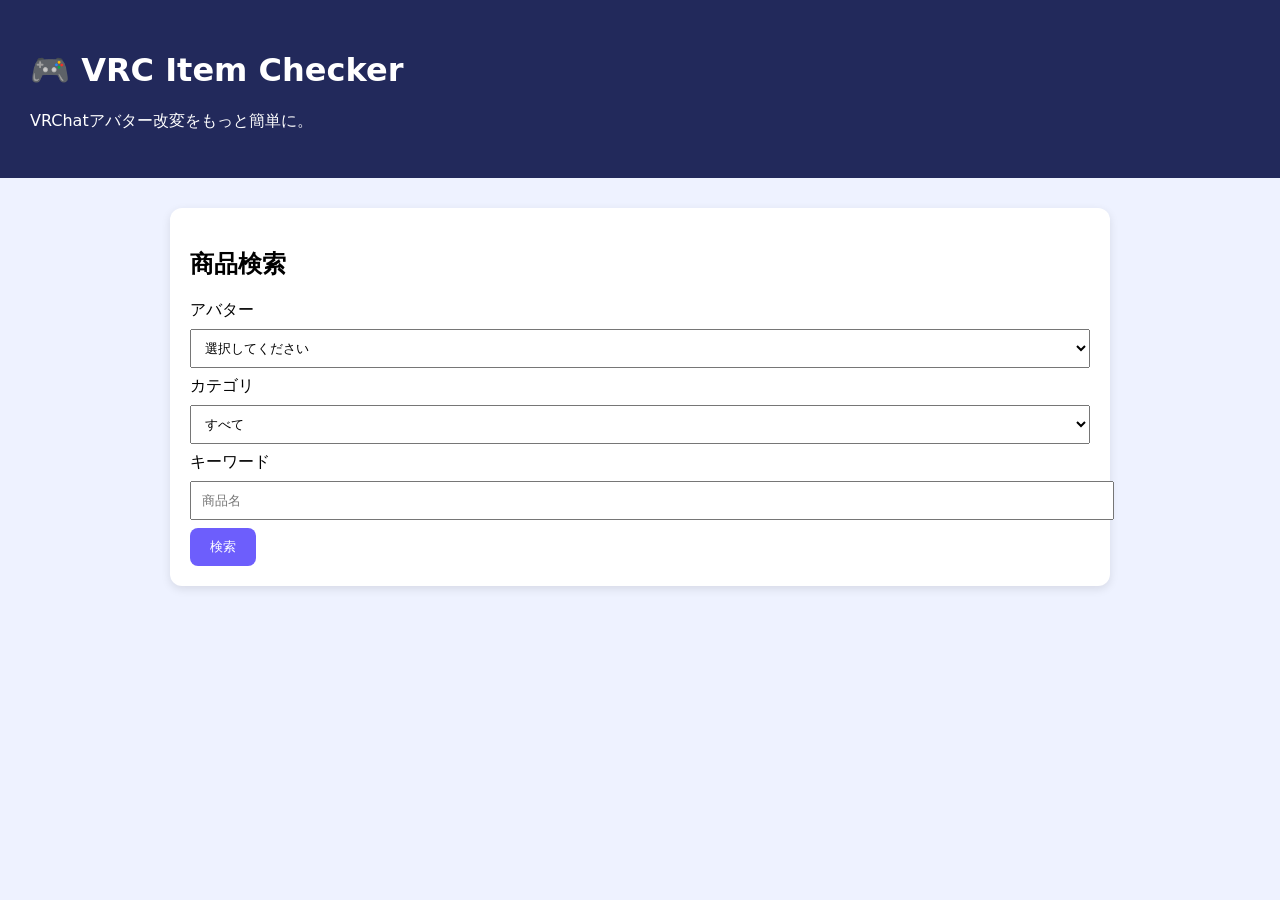
<file: index.html>
<!DOCTYPE html>
<html lang="ja">
<head>
<meta charset="UTF-8">
<meta name="viewport" content="width=device-width, initial-scale=1.0">
<title>VRC Item Checker</title>
<link rel="stylesheet" href="style.css">
</head>
<body>
<header>
<h1>🎮 VRC Item Checker</h1>
<p>VRChatアバター改変をもっと簡単に。</p>
</header>

<main>
<div class="card">
<h2>商品検索</h2>

<label>アバター</label>
<select id="avatar">
<option value="">選択してください</option>
<option>五味（GOMI）</option>
<option>桔梗（Kikyo）</option>
<option>マヌカ（Manuka）</option>
<option>しなの（Shinano）</option>
</select>

<label>カテゴリ</label>
<select id="category">
<option value="">すべて</option>
<option>髪</option>
<option>衣装</option>
<option>メイク</option>
<option>ギミック</option>
</select>

<label>キーワード</label>
<input id="keyword" placeholder="商品名">

<button onclick="search()">検索</button>

<div id="result"></div>
</div>
</main>

<script src="script.js"></script>
</body>
</html>
</file>
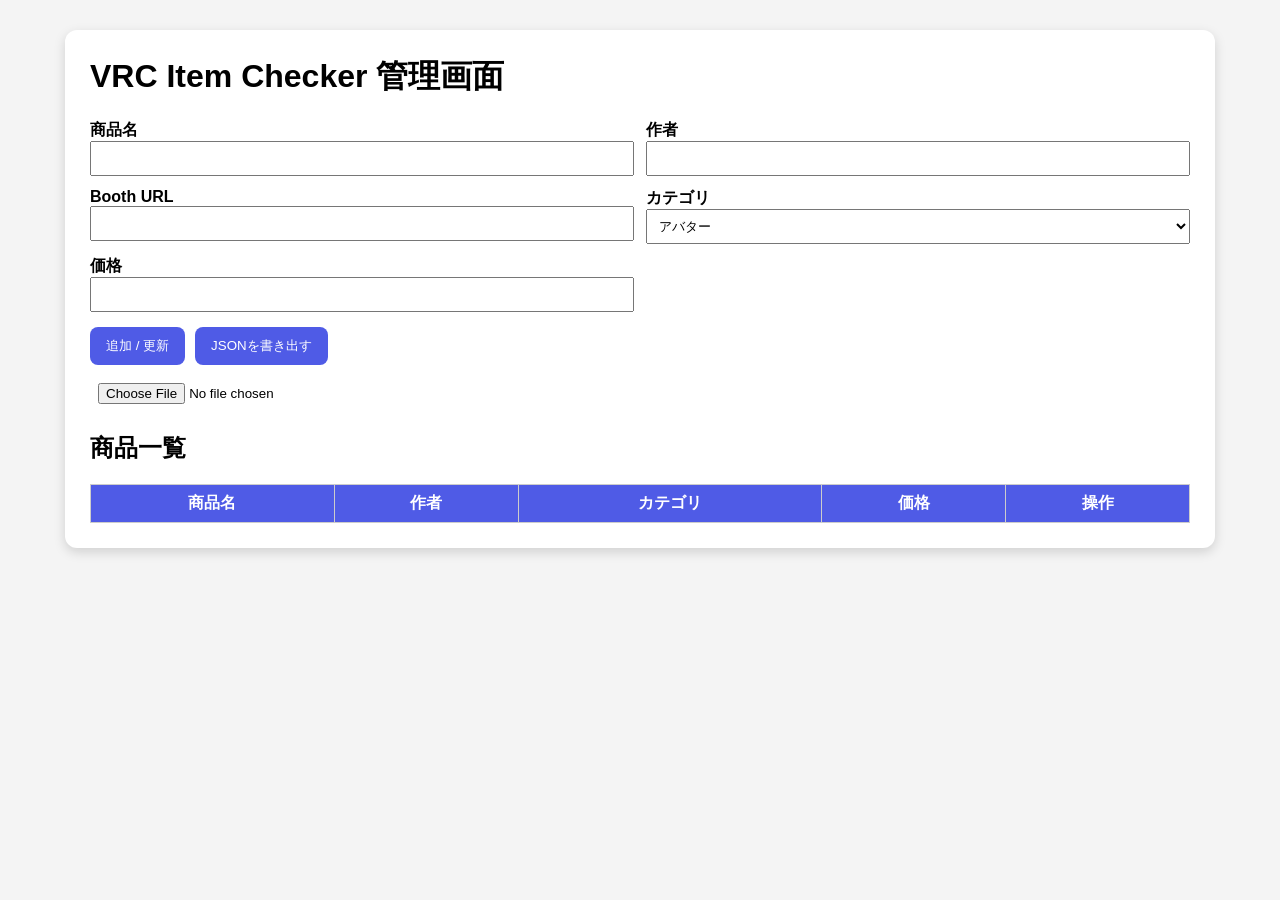
<file: admin.html>
<!DOCTYPE html>
<html lang="ja">
<head>
<meta charset="UTF-8">
<meta name="viewport" content="width=device-width, initial-scale=1.0">
<title>VRC Item Checker 管理画面</title>
<style>
body{font-family:Arial,sans-serif;background:#f4f4f4;margin:0;padding:30px}
.container{max-width:1100px;margin:auto;background:#fff;padding:25px;border-radius:12px;box-shadow:0 4px 12px rgba(0,0,0,.15)}
h1{margin-top:0}
.grid{display:grid;grid-template-columns:1fr 1fr;gap:12px}
label{font-weight:bold}
input,select{width:100%;padding:8px;box-sizing:border-box}
.buttons{margin-top:15px;display:flex;gap:10px;flex-wrap:wrap}
button{padding:10px 16px;border:none;border-radius:8px;background:#4f5be6;color:#fff;cursor:pointer}
button:hover{background:#3743c8}
table{width:100%;border-collapse:collapse;margin-top:20px}
th,td{border:1px solid #ccc;padding:8px}
th{background:#4f5be6;color:#fff}
.action{display:flex;gap:6px}
.small{background:#888}
.delete{background:#d9534f}
</style>
</head>
<body>
<div class="container">
<h1>VRC Item Checker 管理画面</h1>

<div class="grid">
<div><label>商品名</label><input id="name"></div>
<div><label>作者</label><input id="author"></div>
<div><label>Booth URL</label><input id="url"></div>
<div><label>カテゴリ</label>
<select id="category">
<option>アバター</option>
<option>衣装</option>
<option>アクセサリー</option>
<option>髪型</option>
<option>ギミック</option>
<option>ツール</option>
</select>
</div>
<div><label>価格</label><input id="price" type="number"></div>
</div>

<div class="buttons">
<button onclick="saveProduct()">追加 / 更新</button>
<button onclick="downloadJSON()">JSONを書き出す</button>
<input type="file" id="importFile" accept=".json" onchange="importJSON(event)">
</div>

<h2>商品一覧</h2>
<table>
<thead>
<tr>
<th>商品名</th><th>作者</th><th>カテゴリ</th><th>価格</th><th>操作</th>
</tr>
</thead>
<tbody id="tbody"></tbody>
</table>
</div>

<script>
let products=JSON.parse(localStorage.getItem("products")||"[]");
let editIndex=-1;

function render(){
 const tb=document.getElementById("tbody");
 tb.innerHTML="";
 products.forEach((p,i)=>{
   tb.innerHTML+=`<tr>
   <td>${p.name}</td>
   <td>${p.author}</td>
   <td>${p.category}</td>
   <td>${p.price}</td>
   <td class="action">
   <button class="small" onclick="editProduct(${i})">編集</button>
   <button class="delete" onclick="deleteProduct(${i})">削除</button>
   </td></tr>`;
 });
 localStorage.setItem("products",JSON.stringify(products,null,2));
}

function saveProduct(){
 const p={
  name:name.value,
  author:author.value,
  url:url.value,
  category:category.value,
  price:Number(price.value||0)
 };
 if(editIndex==-1) products.push(p);
 else {products[editIndex]=p;editIndex=-1;}
 document.querySelectorAll("input").forEach(x=>{if(x.type!="file")x.value=""});
 category.selectedIndex=0;
 render();
}

function editProduct(i){
 const p=products[i];
 name.value=p.name;
 author.value=p.author;
 url.value=p.url;
 category.value=p.category;
 price.value=p.price;
 editIndex=i;
}

function deleteProduct(i){
 if(confirm("削除しますか？")){
   products.splice(i,1);
   render();
 }
}

function downloadJSON(){
 const blob=new Blob([JSON.stringify(products,null,2)],{type:"application/json"});
 const a=document.createElement("a");
 a.href=URL.createObjectURL(blob);
 a.download="products.json";
 a.click();
}

function importJSON(e){
 const file=e.target.files[0];
 if(!file) return;
 const r=new FileReader();
 r.onload=()=>{
   products=JSON.parse(r.result);
   render();
 };
 r.readAsText(file);
}

render();
</script>
</body>
</html>
</file>
<file: style.css>
body{font-family:system-ui,sans-serif;background:#eef2ff;margin:0}
header{background:#22295b;color:#fff;padding:30px}
.card{max-width:900px;margin:30px auto;background:#fff;padding:20px;border-radius:12px;box-shadow:0 3px 10px rgba(0,0,0,.1)}
input,select{width:100%;padding:10px;margin:8px 0}
button{padding:10px 20px;background:#6d5efc;color:#fff;border:none;border-radius:8px;cursor:pointer}
.item{border:1px solid #ddd;border-radius:10px;padding:12px;margin-top:15px}
.badge{display:inline-block;background:#ece9ff;color:#4b3fd1;padding:4px 8px;border-radius:999px;margin:2px}
</file>
